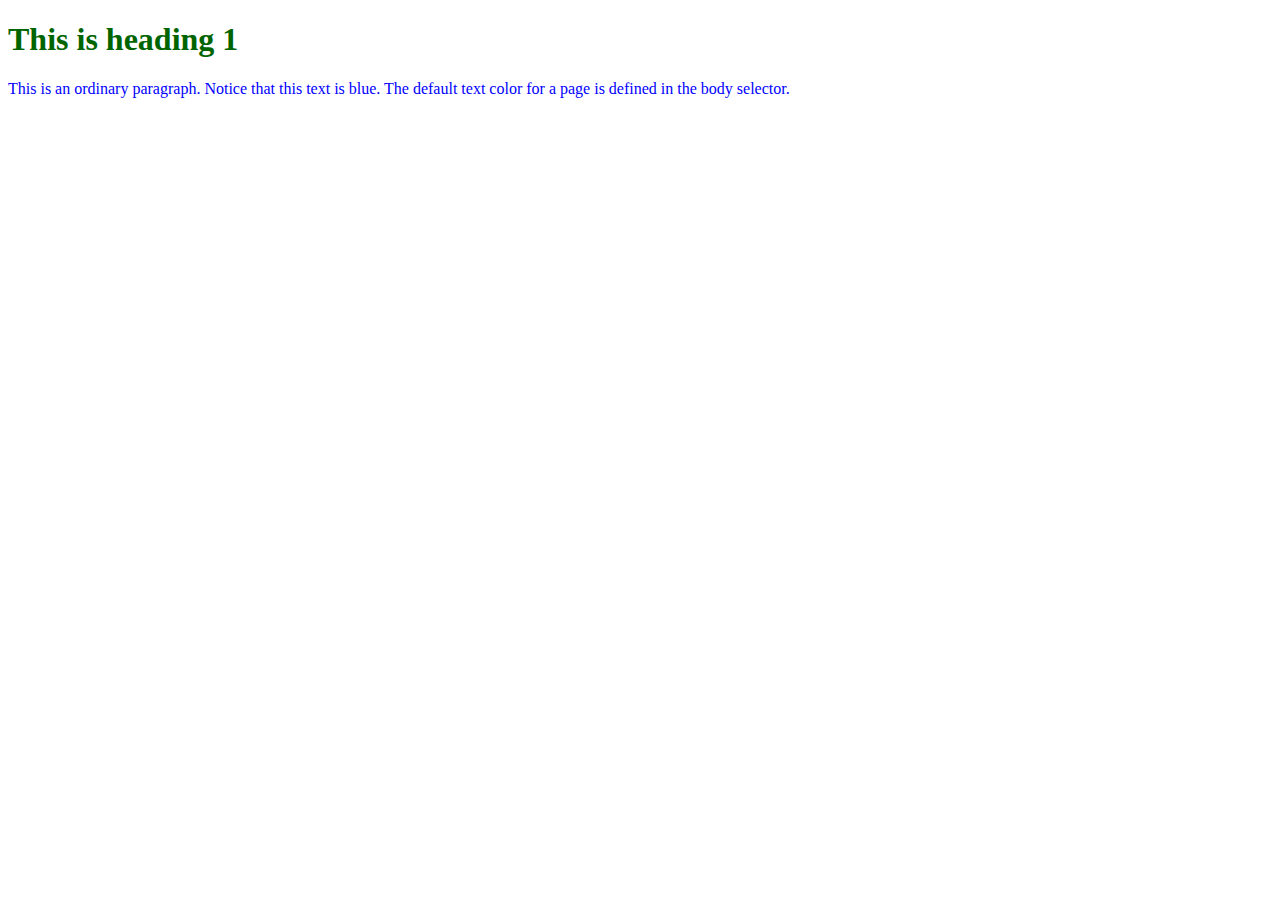
<file: css_co_ban/bai_tap/Bai6/bai_1/nhung.html>
<!DOCTYPE html>
<html lang="en">
<head>
    <meta charset="UTF-8">
    <title>Title</title>
    <style>
        h1{
            color: darkgreen;
        }
        p{
            color: blue;
        }
    </style>
</head>
<body>
<div>
    <h1>This is heading 1</h1>
    <p>This is an ordinary paragraph. Notice that this text is blue. The default text color for a page is defined in the body selector.</p>
</div>
</body>
</html>
</file>
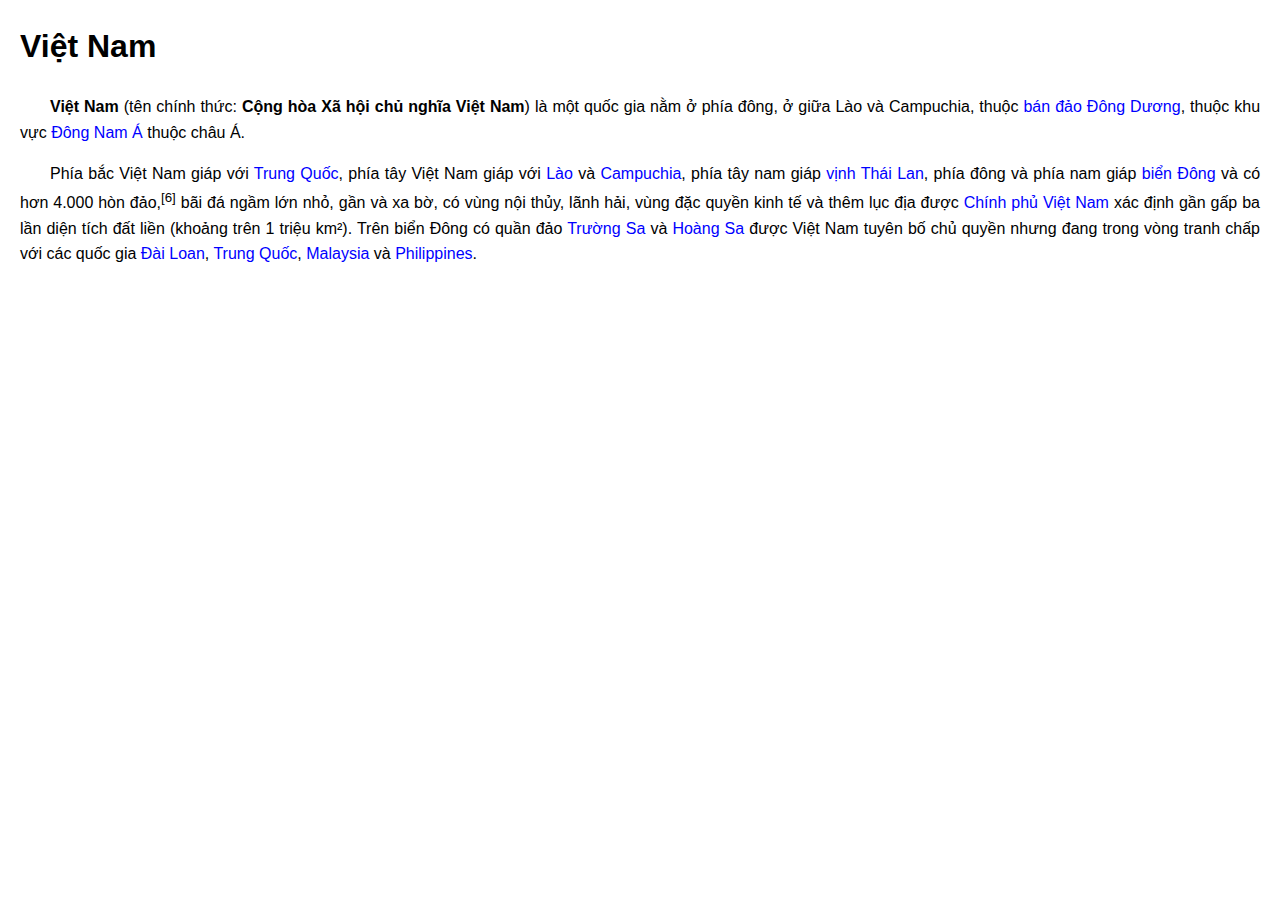
<file: css_co_ban/bai_tap/Bai6/bai_2/bai_2.html>
<!DOCTYPE html>
<html lang="en">
<head>
    <meta charset="UTF-8">
    <title>Title</title>
    <link rel="stylesheet" href="css_bai2.css">
</head>
<body>
<h1>Việt Nam</h1>
<p>
    <strong>Việt Nam</strong> (tên chính thức: <strong class="bold">Cộng hòa Xã hội chủ nghĩa Việt Nam</strong>) là một quốc gia nằm ở phía đông, ở giữa Lào và Campuchia, thuộc
    <span class="blue">bán đảo Đông Dương</span>, thuộc khu vực <span class="blue">Đông Nam Á</span> thuộc châu Á.
</p>

<p>
    Phía bắc Việt Nam giáp với <span class="blue">Trung Quốc</span>, phía tây Việt Nam giáp với <span class="blue">Lào</span> và <span class="blue">Campuchia</span>,
    phía tây nam giáp <span class="blue">vịnh Thái Lan</span>, phía đông và phía nam giáp <span class="blue">biển Đông</span> và có hơn 4.000 hòn đảo,<sup>[6]</sup>
    bãi đá ngầm lớn nhỏ, gần và xa bờ, có vùng nội thủy, lãnh hải, vùng đặc quyền kinh tế và thêm lục địa được <span class="blue">Chính phủ Việt Nam</span> xác định
    gần gấp ba lần diện tích đất liền (khoảng trên 1 triệu km²). Trên biển Đông có quần đảo <span class="blue">Trường Sa</span> và <span class="blue">Hoàng Sa</span>
    được Việt Nam tuyên bố chủ quyền nhưng đang trong vòng tranh chấp với các quốc gia <span class="blue">Đài Loan</span>, <span class="blue">Trung Quốc</span>,
    <span class="blue">Malaysia</span> và <span class="blue">Philippines</span>.
</p>
</body>
</html>
</file>
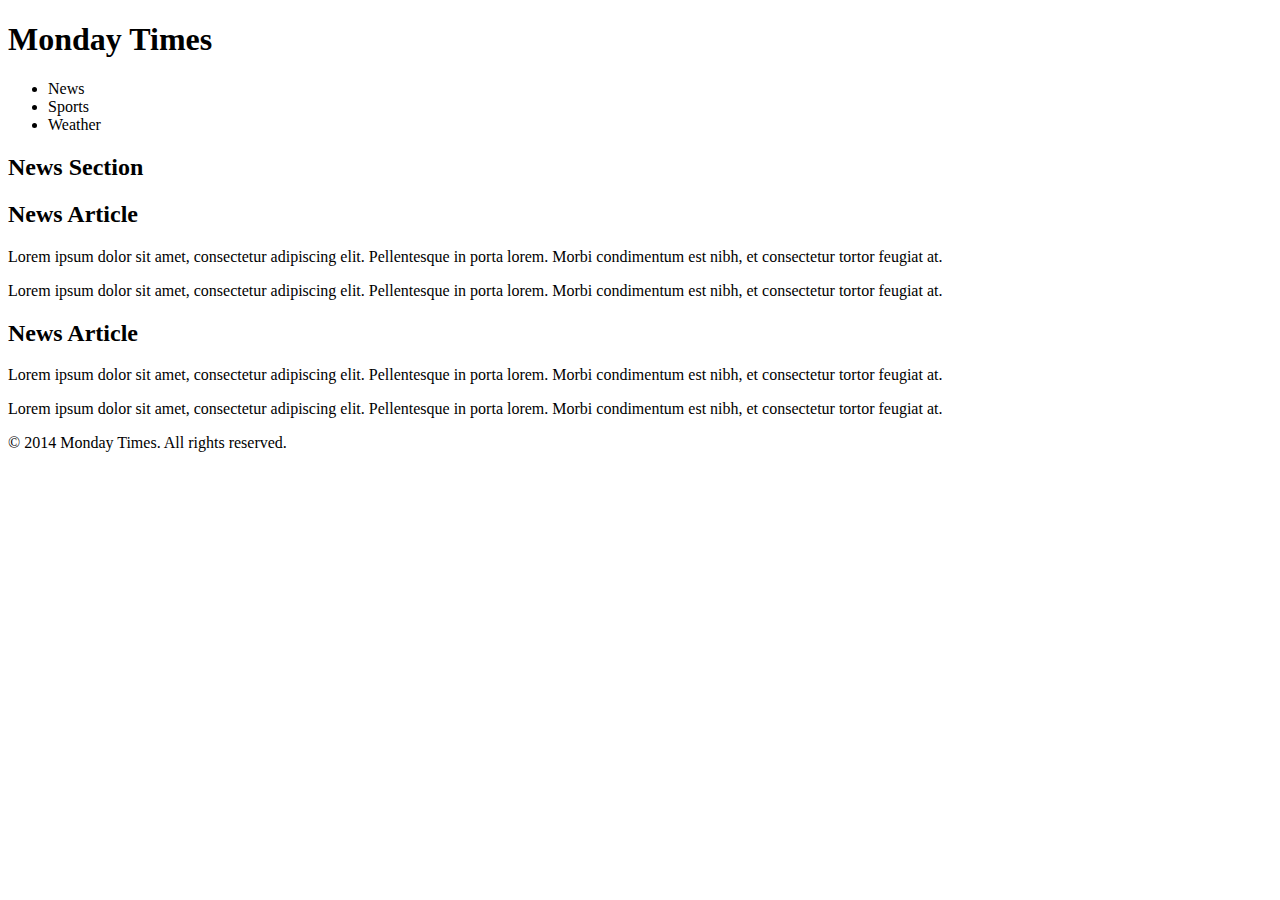
<file: css_co_ban/bai_tap/ss7/bai_tap_1/layout.html>
<!DOCTYPE html>
<html lang="en">
<head>
    <meta charset="UTF-8">
    <title>Title</title>
</head>
<body>
<header>
    <h1>Monday Times</h1>
</header>

<nav>
    <ul>
        <li>News</li>
        <li>Sports</li>
        <li>Weather</li>
    </ul>
</nav>

<section>
    <h2>News Section</h2>
    <article>
        <h2>News Article</h2>
        <p>Lorem ipsum dolor sit amet, consectetur adipiscing elit. Pellentesque in porta lorem. Morbi condimentum est nibh, et consectetur tortor feugiat at.</p>
        <p>Lorem ipsum dolor sit amet, consectetur adipiscing elit. Pellentesque in porta lorem. Morbi condimentum est nibh, et consectetur tortor feugiat at.</p>
    </article>
    <article>
        <h2>News Article</h2>
        <p>Lorem ipsum dolor sit amet, consectetur adipiscing elit. Pellentesque in porta lorem. Morbi condimentum est nibh, et consectetur tortor feugiat at.</p>
        <p>Lorem ipsum dolor sit amet, consectetur adipiscing elit. Pellentesque in porta lorem. Morbi condimentum est nibh, et consectetur tortor feugiat at.</p>
    </article>
</section>

<footer>
    <p>&copy; 2014 Monday Times. All rights reserved.</p>
</footer>
</body>
</html>
</file>
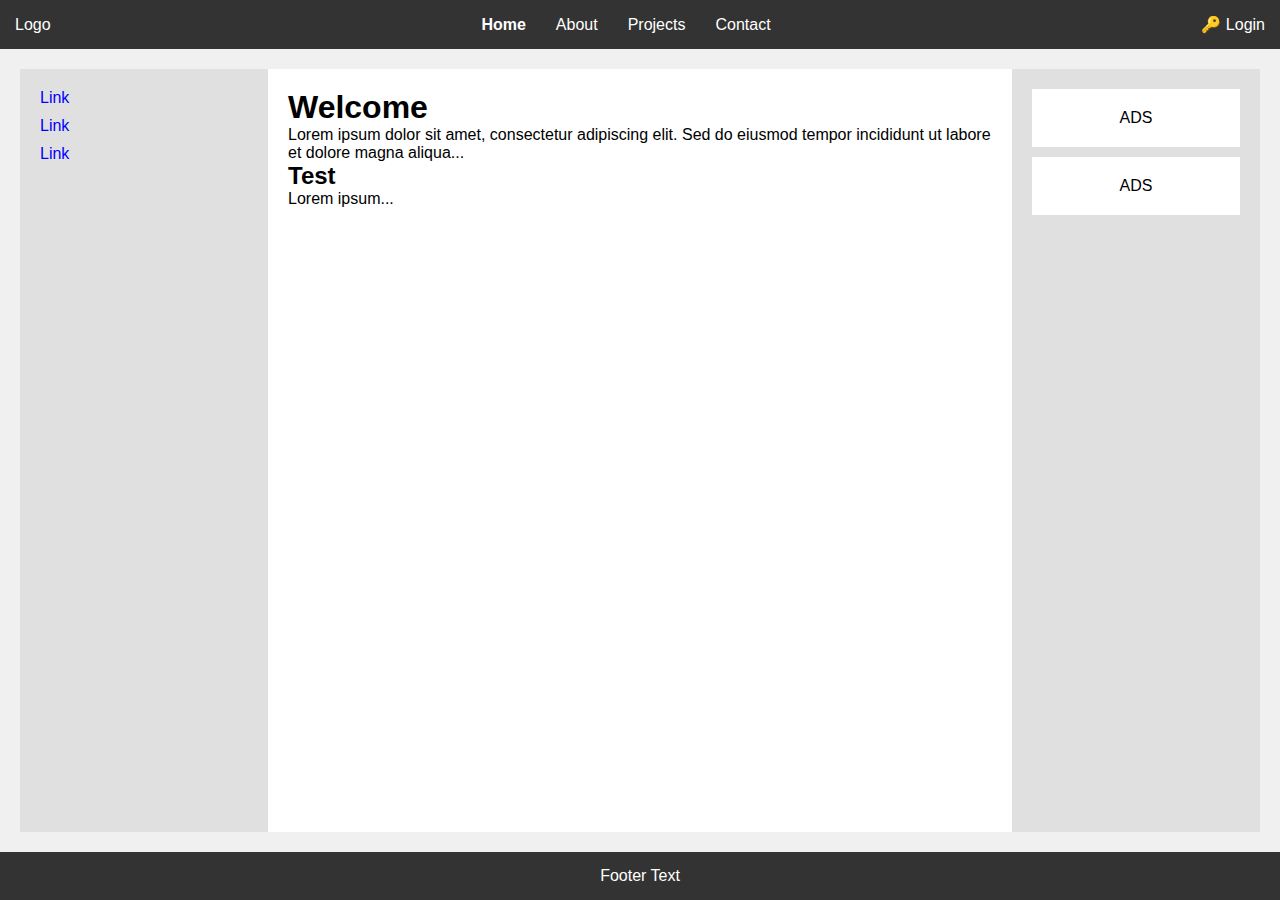
<file: css_co_ban/bai_tap/ss7/bai_tap_2/html.html>
<!DOCTYPE html>
<html lang="en">
<head>
    <meta charset="UTF-8">
    <meta name="viewport" content="width=device-width, initial-scale=1.0">
    <title>Responsive Layout</title>
    <link rel="stylesheet" href="css.css">
</head>
<body>
<header>
    <div class="logo">Logo</div>
    <nav>
        <ul>
            <li><a href="#" class="active">Home</a></li>
            <li><a href="#">About</a></li>
            <li><a href="#">Projects</a></li>
            <li><a href="#">Contact</a></li>
        </ul>
    </nav>
    <div class="login">🔑 Login</div>
</header>
<div class="container">
    <aside class="sidebar">
        <a href="#">Link</a>
        <a href="#">Link</a>
        <a href="#">Link</a>
    </aside>
    <main class="content">
        <h1>Welcome</h1>
        <p>Lorem ipsum dolor sit amet, consectetur adipiscing elit. Sed do eiusmod tempor incididunt ut labore et dolore magna aliqua...</p>
        <h2>Test</h2>
        <p>Lorem ipsum...</p>
    </main>
    <aside class="ads">
        <div class="ad-box">ADS</div>
        <div class="ad-box">ADS</div>
    </aside>
</div>
<footer>
    Footer Text
</footer>
</body>
</html>
</file>
<file: css_co_ban/bai_tap/Bai6/bai_2/css_bai2.css>
body {
    font-family: Arial, sans-serif;
    font-size: 16px;
    line-height: 1.6;
    color: black;
    margin: 20px;
}

.bold {
    font-weight: bold;
}
.blue {
    color: blue;

}
p {
    text-align: justify;
    text-indent: 30px;
    margin-bottom: 10px;
}
</file>
<file: css_co_ban/bai_tap/ss7/bai_tap_2/css.css>
* {
    margin: 0;
    padding: 0;
    box-sizing: border-box;
    font-family: Arial, sans-serif;
}
body {
    display: flex;
    flex-direction: column;
    min-height: 100vh;
}
header {
    display: flex;
    justify-content: space-between;
    align-items: center;
    background: #333;
    color: white;
    padding: 15px;
}
nav ul {
    display: flex;
    list-style: none;
}
nav ul li {
    margin: 0 15px;
}
nav ul li a {
    color: white;
    text-decoration: none;
}
.active {
    font-weight: bold;
}
.container {
    display: flex;
    flex: 1;
    padding: 20px;
    background: #f0f0f0;
}
.sidebar {
    width: 20%;
    background: #e0e0e0;
    padding: 20px;
}
.sidebar a {
    display: block;
    margin-bottom: 10px;
    color: blue;
    text-decoration: none;
}
.content {
    width: 60%;
    padding: 20px;
    background: white;
}
.ads {
    width: 20%;
    padding: 20px;
    background: #e0e0e0;
}
.ad-box {
    background: white;
    padding: 20px;
    text-align: center;
    margin-bottom: 10px;
}
footer {
    background: #333;
    color: white;
    text-align: center;
    padding: 15px;
    margin-top: auto;
}
@media (max-width: 768px) {
    .container {
        flex-direction: column;
        align-items: center;
    }
    .sidebar, .ads, .content {
        width: 100%;
    }
}
</file>
